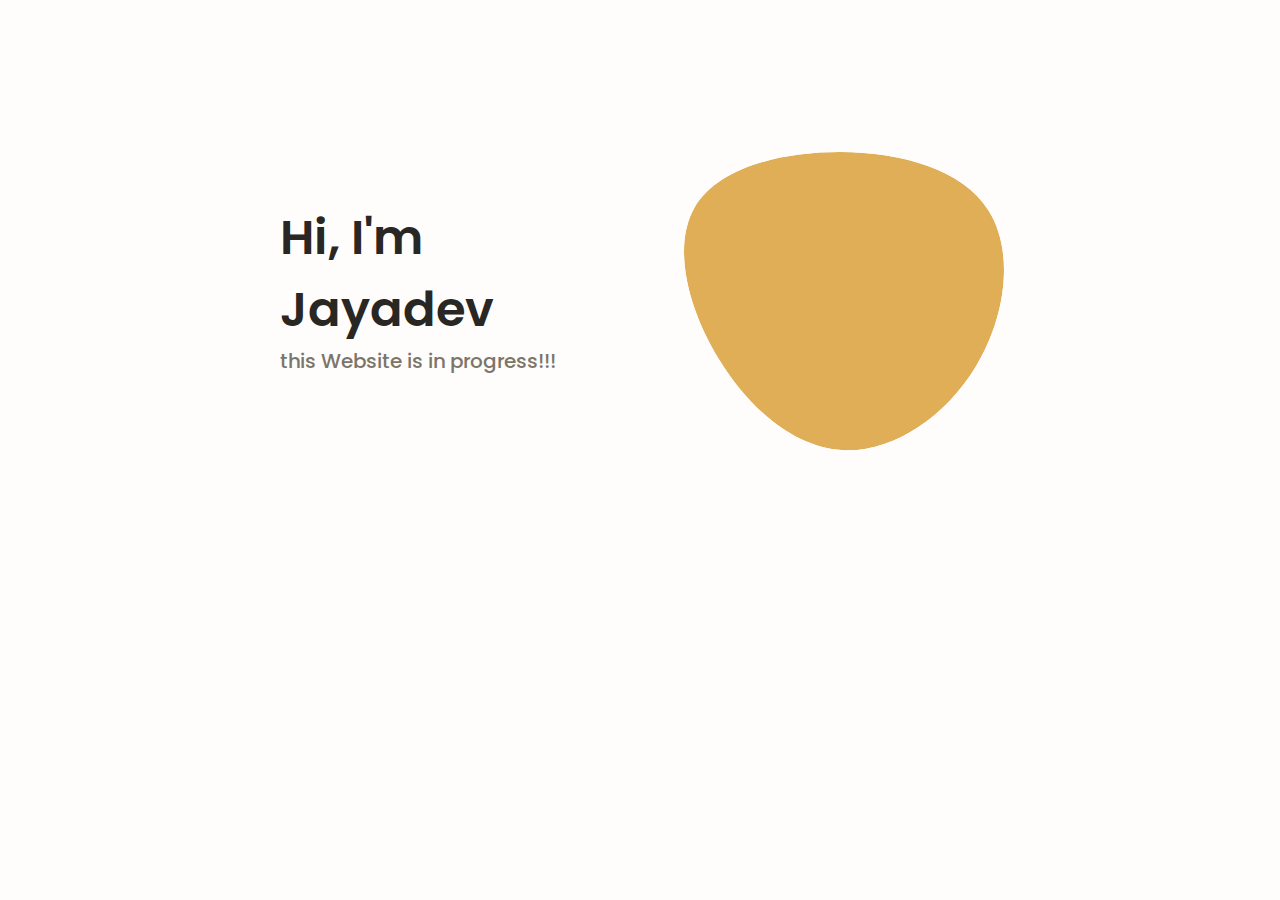
<file: index.html>
<!DOCTYPE html>
<html lang="en">
	
<head>
		<link rel="shortcut icon" href="assets/img/ico.ico">
		<meta charset="UTF-8" />
		<meta name="viewport" content="width=device-width, initial-scale=1.0" />

		<!--==================== UNICONS ====================-->
		<link rel="stylesheet" href="https://unicons.iconscout.com/release/v4.0.0/css/line.css">

		<!--==================== SWIPER CSS ====================-->
		<link rel="stylesheet" href="assets/css/swiper-bundle.min.css" />

		<!--==================== CSS ====================-->
		<link rel="stylesheet" href="assets/css/styles.css" />

		<title>Jayadev's portfolio</title>
	</head>
	<body>
		<!--==================== HEADER ====================-->
		<header class="header" id="header">
		</header>

		<!--==================== MAIN ====================-->
		<main class="main">
			<!--==================== HOME ====================-->
			<section class="home section" id="home">
				<div class="home__container container grid">
					<div class="home__content grid">
						<div class="home__social">
							<a
								href="https://www.linkedin.com/in/jayadev-v-3472621b2/"
								target="_blank"
								class="home__social-icon"
							>
								<i class="uil uil-linkedin-alt"></i>
							</a>
							<a
								href="https://www.behance.net/jayadev_v"
								target="_blank"
								class="home__social-icon"
							>
								<i class="uil uil-behance"></i>
							</a>
							<a
								href="https://github.com/jayadevvasudevan"
								target="_blank"
								class="home__social-icon"
							>
								<i class="uil uil-github-alt"></i>
							</a>
						</div>
						<div class="home__img">
							<svg
								class="home__blob"
								viewBox="0 0 200 187"
								xmlns="http://www.w3.org/2000/svg"
								xmlns:xlink="http://www.w3.org/1999/xlink"
							>
								<mask id="mask0" mask-type="alpha">
									<path
										d="M190.312 36.4879C206.582 62.1187 201.309 102.826 182.328 134.186C163.346 165.547 
                    130.807 187.559 100.226 186.353C69.6454 185.297 41.0228 161.023 21.7403 129.362C2.45775 
                    97.8511 -7.48481 59.1033 6.67581 34.5279C20.9871 10.1032 59.7028 -0.149132 97.9666 
                    0.00163737C136.23 0.303176 174.193 10.857 190.312 36.4879Z"
									/>
								</mask>
								<g mask="url(#mask0)">
									<path
										d="M190.312 36.4879C206.582 62.1187 201.309 102.826 182.328 134.186C163.346 
                    165.547 130.807 187.559 100.226 186.353C69.6454 185.297 41.0228 161.023 21.7403 
                    129.362C2.45775 97.8511 -7.48481 59.1033 6.67581 34.5279C20.9871 10.1032 59.7028 
                    -0.149132 97.9666 0.00163737C136.23 0.303176 174.193 10.857 190.312 36.4879Z"
									/>
								</g>
							</svg>
						</div>
						<div class="home__data">
							<h1 class="home__title">Hi, I'm Jayadev</h1>
							<h3 class="home__subtitle">this Website is in progress!!!</h3>
							<p class="home__description">
								
							</p>
						</div>
					</div>


		<!--==================== SWIPER JS ====================-->
		<script src="assets/js/swiper-bundle.min.js"></script>

		<!--==================== MAIN JS ====================-->
		<script src="assets/js/main.js"></script>
	</body>

</html>
</file>
<file: assets/css/styles.css>
/*==================== GOOGLE FONTS ====================*/
@import url("https://fonts.googleapis.com/css2?family=Poppins:ital,wght@0,400;0,500;1,400&amp;display=swap");

/*==================== VARIABLES CSS ====================*/
:root {
	--header-height: 3rem;

	/*========== Colors ==========*/
	/* Change favorite color */
	--hue-color: 38; /*Purple 250 - Green 142 - Blue 230 - Pink 340*/

	/* HSL color mode */
	--first-color: hsl(var(--hue-color), 69%, 61%);
	--first-color-second: hsl(var(--hue-color), 69%, 61%);
	--first-color-alt: hsl(var(--hue-color), 57%, 53%);
	--first-color-lighter: hsl(var(--hue-color), 92%, 85%);
	--title-color: hsl(var(--hue-color), 8%, 15%);
	--text-color: hsl(var(--hue-color), 8%, 45%);
	--text-color-light: hsl(var(--hue-color), 8%, 65%);
	--input-color: hsl(var(--hue-color), 70%, 96%);
	--body-color: hsl(var(--hue-color), 60%, 99%);
	--container-color: #fff;
	--scroll-bar-color: hsl(var(--hue-color), 12%, 90%);
	--scroll-thumb-color: hsl(var(--hue-color), 12%, 80%);

	/*========== Font and typography ==========*/
	--body-font: "Poppins", sans-serif;

	/* .5rem = 8px, 1rem = 16px, 1.5rem = 24px ... */
	--big-font-size: 2rem;
	--h1-font-size: 1.5rem;
	--h2-font-size: 1.25rem;
	--h3-font-size: 1.125rem;
	--normal-font-size: 0.938rem;
	--small-font-size: 0.813rem;
	--smaller-font-size: 0.75rem;

	/*========== Font weight ==========*/
	--font-medium: 500;
	--font-semi-bold: 600;

	/*========== Margenes Bottom ==========*/
	/* .25rem = 4px, .5rem = 8px, .75rem = 12px ... */
	--mb-0-25: 0.25rem;
	--mb-0-5: 0.5rem;
	--mb-0-75: 0.75rem;
	--mb-1: 1rem;
	--mb-1-5: 1.5rem;
	--mb-2: 2rem;
	--mb-2-5: 2.5rem;
	--mb-3: 3rem;

	/*========== z index ==========*/
	--z-tooltip: 10;
	--z-fixed: 100;
	--z-modal: 1000;
}

/* Font size for large devices */
@media screen and (min-width: 968px) {
	:root {
		--big-font-size: 3rem;
		--h1-font-size: 2.25rem;
		--h2-font-size: 1.5rem;
		--h3-font-size: 1.25rem;
		--normal-font-size: 1rem;
		--small-font-size: 0.875rem;
		--smaller-font-size: 0.813rem;
	}
}

/*========== Variables Dark theme ==========*/
body.dark-theme {
	/* HSL color mode */
	--first-color-second: hsl(var(--hue-color), 30%, 8%);
	--title-color: hsl(var(--hue-color), 8%, 95%);
	--text-color: hsl(var(--hue-color), 8%, 75%);
	--input-color: hsl(var(--hue-color), 29%, 16%);
	--body-color: hsl(var(--hue-color), 28%, 12%);
	--container-color: hsl(var(--hue-color), 29%, 16%);
	--scroll-bar-color: hsl(var(--hue-color), 12%, 48%);
	--scroll-thumb-color: hsl(var(--hue-color), 12%, 36%);
}

/*========== Button Dark/Light ==========*/
.nav__btns {
	display: flex;
	align-items: center;
}

.change-theme {
	font-size: 1.25rem;
	color: var(--title-color);
	margin-right: var(--mb-1);
	cursor: pointer;
}

.change-theme:hover {
	color: var(--first-color);
}

/*==================== BASE ====================*/
* {
	box-sizing: border-box;
	padding: 0;
	margin: 0;
}

html {
	scroll-behavior: smooth;
}

body {
	margin: 0 0 var(--header-height) 0;
	font-family: var(--body-font);
	font-size: var(--normal-font-size);
	background-color: var(--body-color);
	color: var(--text-color);
}

h1,
h2,
h3,
h4 {
	color: var(--title-color);
	font-weight: var(--font-semi-bold);
}

ul {
	list-style: none;
}

a {
	text-decoration: none;
}

img {
	max-width: 100%;
	height: auto;
}

/*==================== REUSABLE CSS CLASSES ====================*/
.section {
	padding: 2rem 0 4rem;
}

.section__title {
	font-size: var(--h1-font-size);
}

.section__subtitle {
	display: block;
	font-size: var(--small-font-size);
	margin-bottom: var(--mb-3);
}

.section__title,
.section__subtitle {
	text-align: center;
}

/*==================== LAYOUT ====================*/
.container {
	max-width: 768px;
	margin-left: var(--mb-1-5);
	margin-right: var(--mb-1-5);
}

.grid {
	display: grid;
	gap: 1.5rem;
}

.header {
	width: 100%;
	position: fixed;
	bottom: 0;
	left: 0;
	z-index: var(--z-fixed);
	background-color: var(--body-color);
}

/*==================== NAV ====================*/
.nav {
	max-width: 968px;
	height: var(--header-height);
	display: flex;
	justify-content: space-between;
	align-items: center;
}

.nav__logo,
.nav__toggle {
	color: var(--title-color);
	font-weight: var(--font-medium);
}

.nav__logo:hover {
	color: var(--first-color);
}

.nav__toggle {
	font-size: 1.1rem;
	cursor: pointer;
}

.nav__toggle:hover {
	color: var(--first-color);
}

@media screen and (max-width: 767px) {
	.nav__menu {
		position: fixed;
		bottom: -100%;
		left: 0;
		width: 100%;
		background-color: var(--body-color);
		padding: 2rem 1.5rem 4rem;
		box-shadow: 0 -1px 4px rgba(0, 0, 0, 0.15);
		border-radius: 1.5rem 1.5rem 0 0;
		transition: 0.3s;
	}
}

.nav__list {
	grid-template-columns: repeat(3, 1fr);
	gap: 2rem;
}

.nav__link {
	display: flex;
	flex-direction: column;
	align-items: center;
	font-size: var(--small-font-size);
	color: var(--title-color);
	font-weight: var(--font-medium);
}

.nav__link:hover {
	color: var(--first-color);
}

.nav__icon {
	font-size: 1.2rem;
}

.nav__close {
	position: absolute;
	right: 1.3rem;
	bottom: 0.5rem;
	font-size: 1.5rem;
	cursor: pointer;
	color: var(--first-color);
}

.nav__close:hover {
	color: var(--first-color-alt);
}

/* show menu */
.show-menu {
	bottom: 0;
}

/* Active link */
.active-link {
	color: var(--first-color);
}

/* Change background header */
.scroll-header {
	box-shadow: 0 -1px 4px rgba(0, 0, 0, 0.15);
}

/*==================== HOME ====================*/
.home-container {
	gap: 1rem;
}

.home__content {
	grid-template-columns: 0.5fr 3fr;
	padding-top: 3.5rem;
	align-items: center;
}

.home__social {
	display: grid;
	grid-template-columns: max-content;
	row-gap: 1rem;
}

.home__social-icon {
	font-size: 1.25rem;
	color: var(--first-color);
}

.home__social-icon:hover {
	font-size: 1.25rem;
	color: var(--first-color-alt);
}

.home__blob {
	width: 200px;
	fill: var(--first-color);
}

.home__blob-img {
	width: 170px;
}

.home__data {
	grid-column: 1/3;
}

.home__title {
	font-size: var(--big-font-size);
}

.home__subtitle {
	font-size: var(--h3-font-size);
	color: var(--text-color);
	font-weight: var(--font-medium);
	margin-bottom: var(--mb-0-75);
}

.home__description {
	margin-bottom: var(--mb-2);
}

.home__scroll {
	display: none;
}

.home__scroll-button {
	color: var(--first-color);
	transition: 0.3s;
}

.home__scroll-button:hover {
	transform: translateY(0.25rem);
}

.home__scroll-mouse {
	font-size: 2rem;
}

.home__scroll-name {
	font-size: var(--small-font-size);
	color: var(--title-color);
	font-weight: var(--font-medium);
	margin-right: var(--mb-0-25);
}

.home__scroll-arrow {
	font-size: 1.25rem;
}

/*==================== BUTTONS ====================*/
.button {
	display: inline-block;
	background-color: var(--first-color);
	color: #fff;
	padding: 1rem;
	border-radius: 0.5rem;
	font-weight: var(--font-medium);
}

.button:hover {
	background-color: var(--first-color-alt);
}

.button__icon {
	font-size: 1.25rem;
	margin-left: var(--mb-0-5);
	transition: 0.3s;
}

.button--white {
	background-color: #fff;
	color: var(--first-color);
}

.button--white:hover {
	background-color: #fff;
}

.button--flex {
	display: inline-flex;
	align-items: center;
}

.button--small {
	padding: 0.75rem 1rem;
}

.button--link {
	padding: 0;
	background-color: transparent;
	color: var(--first-color);
}

.button--link:hover {
	background-color: transparent;
	color: var(--first-color-alt);
}

/*==================== ABOUT ====================*/
.about__img {
	width: 200px;
	border-radius: 0.5rem;
	justify-self: center;
	align-self: center;
}

.about__description {
	text-align: center;
	margin-bottom: var(--mb-2-5);
}

.about__info {
	display: flex;
	justify-content: space-evenly;
	margin-bottom: var(--mb-2-5);
}

.about__info-title {
	font-size: var(--h2-font-size);
	font-weight: var(--font-semi-bold);
	color: var(--title-color);
}

.about__info-name {
	font-size: var(--smaller-font-size);
}

.about__info-title,
.about__info-name {
	display: block;
	text-align: center;
}

.about__buttons {
	display: flex;
	justify-content: center;
}

/*==================== SKILLS ====================*/
.skills__container {
	row-gap: 0;
}

.skills__header {
	display: flex;
	align-items: center;
	margin-bottom: var(--mb-2-5);
	cursor: pointer;
}

.skills__icon,
.skills__arrow {
	font-size: 2rem;
	color: var(--first-color);
}

.skills__icon {
	margin-right: var(--mb-0-75);
}

.skills__title {
	font-size: var(--h3-font-size);
}

.skills__subtitle {
	font-size: var(--small-font-size);
	color: var(--text-color-light);
}

.skills__arrow {
	margin-left: auto;
	transition: 0.4s;
}

.skills__list {
	row-gap: 1.5rem;
	padding-left: 2.7rem;
}

.skills__titles {
	display: flex;
	justify-content: space-between;
	margin-bottom: var(--mb-0-5);
}

.skills__name {
	font-size: var(--normal-font-size);
	font-weight: var(--font-medium);
}

.skills__bar,
.skills__percentage {
	height: 5px;
	border-radius: 0.25rem;
}

.skills__bar {
	background-color: var(--first-color-lighter);
}

.skills__percentage {
	display: block;
	background-color: var(--first-color);
}

.skills__html {
	width: 90%;
}
.skills__css {
	width: 80%;
}
.skills__js {
	width: 60%;
}
.skills__react {
	width: 85%;
}
.skills__php {
	width: 80%;
}
.skills__node {
	width: 70%;
}
.skills__firebase {
	width: 90%;
}
.skills__python {
	width: 55%;
}
.skills__figma {
	width: 90%;
}
.skills__sketch {
	width: 85%;
}
.skills__photoshop {
	width: 85%;
}

.skills__close .skills__list {
	height: 0;
	overflow: hidden;
}
.skills__open .skills__list {
	height: max-content;
	margin-bottom: var(--mb-2-5);
}

.skills__open .skills__arrow {
	transform: rotate(-180deg);
}

/*==================== QUALIFICATION ====================*/
.qualification__tabs {
	display: flex;
	justify-content: space-evenly;
	margin-bottom: var(--mb-2);
}

.qualification__button {
	font-size: var(--h3-font-size);
	font-weight: var(--font-medium);
	cursor: pointer;
}

.qualification__button:hover {
	color: var(--first-color);
}

.qualification__icon {
	font-size: 1.8rem;
	margin-right: var(--mb-0-25);
}

.qualification__data {
	display: grid;
	grid-template-columns: 1fr max-content 1fr;
	column-gap: 1.5rem;
}

.qualification__title {
	font-size: var(--normal-font-size);
	font-weight: var(--font-medium);
}

.qualification__subtitle {
	display: inline-block;
	font-size: var(--small-font-size);
	margin-bottom: var(--mb-1);
}

.qualification__calendar {
	font-size: var(--smaller-font-size);
	color: var(--text-color-light);
}

.qualification__rounder {
	display: inline-block;
	width: 13px;
	height: 13px;
	background-color: var(--first-color);
	border-radius: 50%;
}

.qualification__line {
	display: block;
	width: 1px;
	height: 100%;
	background-color: var(--first-color);
	transform: translate(6px, -7px);
}

.qualification [data-content] {
	display: none;
}

.qualification__active[data-content] {
	display: block;
}

.qualification__button.qualification__active {
	color: var(--first-color);
}

/*==================== SERVICES ====================*/
.services__container {
	gap: 1.5rem;
	grid-template-columns: repeat(2, 1fr);
}

.services__content {
	position: relative;
	background-color: var(--container-color);
	padding: 3.5rem 0.5rem 1.25rem 1.5rem;
	border-radius: 0.25rem;
	box-shadow: 0 2px 4px rgba(0, 0, 0, 0.15);
	transition: 0.3s;
}

.services__content:hover {
	box-shadow: 0 4px 8px rgba(0, 0, 0, 0.15);
}

.services__icon {
	display: block;
	font-size: 1.5rem;
	color: var(--first-color);
	margin-bottom: var(--mb-1);
}

.services__title {
	font-size: var(--h3-font-size);
	margin-bottom: var(--mb-1);
	font-weight: var(--font-medium);
}

.services__button {
	cursor: pointer;
	font-size: var(--small-font-size);
}

.services__button:hover .button__icon {
	transform: translateX(0.25rem);
}

.services__modal {
	position: fixed;
	top: 0;
	left: 0;
	right: 0;
	bottom: 0;
	background-color: rgba(0, 0, 0, 0.5);
	display: flex;
	align-items: center;
	justify-content: center;
	padding: 0 1rem;
	z-index: var(--z-modal);
	opacity: 0;
	visibility: hidden;
	transition: 0.3s;
}

.services__modal-content {
	position: relative;
	background-color: var(--container-color);
	padding: 1.5rem;
	border-radius: 0.5rem;
}

.services__modal-services {
	row-gap: 1rem;
}

.services__modal-service {
	display: flex;
}

.services__modal-title {
	font-size: var(--h3-font-size);
	font-weight: var(--font-medium);
	margin-bottom: var(--mb-1-5);
}

.services__modal-close {
	position: absolute;
	top: 1rem;
	right: 1rem;
	font-size: 1.5rem;
	color: var(--first-color);
	cursor: pointer;
}

.services__modal-icon {
	color: var(--first-color);
	margin-right: var(--mb-0-25);
}

/* Active Modal */
.active-modal {
	opacity: 1;
	visibility: visible;
}

/*==================== PORTFOLIO ====================*/
.portfolio__container {
	overflow: initial;
}

.portfolio__content {
	padding: 0 1.5rem;
}

.portfolio__img {
	width: 265px;
	border-radius: 0.5rem;
	justify-self: center;
}

.portfolio__title {
	font-size: var(--h3-font-size);
	margin-bottom: var(--mb-0-5);
}

.portfolio__description {
	margin-bottom: var(--mb-0-75);
}

.portfolio__button:hover .button__icon {
	transform: translateX(0.25rem);
}

.swiper-button-prev::after,
.swiper-button-next::after {
	content: "";
}

.swiper-portfolio-icon {
	font-size: 2rem;
	color: var(--first-color);
}

.swiper-button-prev {
	left: -0.5rem;
}

.swiper-button-next {
	right: -0.5rem;
}

.swiper-container-horizontal > .swiper-pagination-bullets {
	bottom: -2.5rem;
}

.swiper-pagination-bullet-active {
	background-color: var(--first-color);
}

.swiper-button-prev,
.swiper-button-next,
.swiper-pagination-bullet {
	outline: none;
}

/*==================== PROJECT IN MIND ====================*/
.project {
	text-align: center;
}

.project__bg {
	background-color: var(--first-color-second);
	padding-top: 3rem;
}

.project__title {
	font-size: var(--h2-font-size);
	margin-bottom: var(--mb-0-75);
}

.project__description {
	margin-bottom: var(--mb-1-5);
}

.project__title,
.project__description {
	color: #fff;
}

.project__img {
	width: 232px;
	justify-self: center;
}

/*==================== TESTIMONIAL ====================*/
.testimonial__data,
.testimonial__header {
	display: flex;
}

.testimonial__data {
	justify-content: space-between;
	margin-bottom: var(--mb-1);
}

.testimonial__img {
	width: 60px;
	height: 60px;
	border-radius: 50%;
	margin-right: var(--mb-0-75);
}

.testimonial__name {
	font-size: var(--h3-font-size);
	font-weight: var(--font-medium);
}

.testimonial__client {
	font-size: var(--small-font-size);
	color: var(--text-color-light);
}

.testimonial__description {
	margin-bottom: var(--mb-2-5);
}

.testimonial__icon-star {
	color: var(--first-color);
}

.swiper-container .swiper-pagination-testimonial {
	bottom: 0;
}

/*==================== CONTACT ME ====================*/
.contact__information {
	display: flex;
	margin-bottom: var(--mb-2);
}

.contact__icon {
	font-size: 2rem;
	color: var(--first-color);
	margin-right: var(--mb-0-75);
}

.contact__title {
	font-size: var(--h3-font-size);
	font-weight: var(--font-medium);
}

.contact__subtitle {
	font-size: var(--small-font-size);
	color: var(--text-color-light);
}

.contact__content {
	background-color: var(--input-color);
	border-radius: 0.5rem;
	padding: 0.75rem 1rem 0.25rem;
}

.contact__label {
	font-size: var(--smaller-font-size);
	color: var(--title-color);
}

.contact__input {
	width: 100%;
	background-color: var(--input-color);
	color: var(--text-color);
	font-family: var(--body-font);
	font-size: var(--normal-font-size);
	border: none;
	outline: none;
	padding: 0.25rem 0.5rem 0.5rem 0;
}

/*==================== FOOTER ====================*/
.footer {
	padding-top: 2rem;
}

.footer__container {
	row-gap: 3.5rem;
}

.footer__bg {
	background-color: var(--first-color-second);
	padding: 2rem 0 3rem;
}

.footer__title {
	font-size: var(--h1-font-size);
	margin-bottom: var(--mb-0-25);
}

.footer__subtitle {
	font-size: var(--small-font-size);
}

.footer__links {
	display: flex;
	flex-direction: column;
	row-gap: 1.5rem;
}

.footer__link:hover {
	color: var(--first-color-lighter);
}

.footer__social {
	font-size: 1.25rem;
	margin-right: var(--mb-1-5);
}

.footer__social:hover {
	color: var(--first-color-lighter);
}

.footer__copy {
	font-size: var(--smaller-font-size);
	text-align: center;
	color: var(--text-color-light);
	margin-top: var(--mb-3);
}

.footer__title,
.footer__subtitle,
.footer__link,
.footer__social {
	color: #fff;
}

/*========== SCROLL UP ==========*/
.scrollup {
	position: fixed;
	right: 1rem;
	bottom: -20%;
	background-color: var(--first-color);
	opacity: 0.8;
	padding: 0 0.3rem;
	border-radius: 0.4rem;
	z-index: var(--z-tooltip);
	transition: 0.4s;
}

.scrollup:hover {
	background-color: var(--first-color-alt);
}

.scrollup__icon {
	font-size: 1.5rem;
	color: #fff;
}

/* Show scroll */
.show-scroll {
	bottom: 5rem;
}

/*========== SCROLL BAR ==========*/
::-webkit-scrollbar {
	width: 0.6rem;
	background-color: var(--scroll-bar-color);
	border-radius: 0.5rem;
}

::-webkit-scrollbar-thumb {
	background-color: var(--scroll-thumb-color);
	border-radius: 0.5rem;
}
::-webkit-scrollbar-thumb:hover {
	background-color: var(--text-color-light);
}

/*==================== MEDIA QUERIES ====================*/
/* For small devices */
@media screen and (max-width: 350px) {
	.container {
		margin-left: var(--mb-1);
		margin-right: var(--mb-1);
	}

	.nav__menu {
		padding: 2rem 0.25rem 4rem;
	}
	.nav__list {
		column-gap: 0;
	}

	.home__content {
		grid-template-columns: 0.25fr 3fr;
	}
	.home__blob {
		width: 180px;
	}

	.skills__title {
		font-size: var(--normal-font-size);
	}

	.qualification__data {
		gap: 0.5rem;
	}

	.services__container {
		grid-template-columns: max-content;
		justify-content: center;
	}
	.services__content {
		padding-right: 3.5rem;
	}
	.services__modal {
		padding: 0 0.5rem;
	}

	.project__img {
		width: 200px;
	}

	.testimonial__data,
	.testimonial__header {
		flex-direction: column;
		align-items: center;
	}
	.testimonial__img {
		margin-right: 0;
		margin-bottom: var(--mb-0-25);
	}
	.testimonial__data,
	.testimonial__description {
		text-align: center;
	}
}

/* For medium devices */
@media screen and (min-width: 568px) {
	.home__content {
		grid-template-columns: max-content 1fr 1fr;
	}
	.home__data {
		grid-column: initial;
	}
	.home__img {
		order: 1;
		justify-self: center;
	}

	.about__container,
	.skills__container,
	.portfolio__content,
	.project__container,
	.contact__container,
	.footer__container {
		grid-template-columns: repeat(2, 1fr);
	}

	.qualification__sections {
		display: grid;
		grid-template-columns: 0.6fr;
		justify-content: center;
	}
}

@media screen and (min-width: 768px) {
	.container {
		margin-left: auto;
		margin-right: auto;
	}

	body {
		margin: 0;
	}

	.section {
		padding: 6rem 0 2rem;
	}
	.section__subtitle {
		margin-bottom: 4rem;
	}

	.header {
		top: 0;
		bottom: initial;
	}
	.header,
	.main,
	.footer__container {
		padding: 0 1rem;
	}

	.nav {
		height: calc(var(--header-height) + 1.5rem);
		column-gap: 1rem;
	}
	.nav__icon,
	.nav__close,
	.nav__toggle {
		display: none;
	}
	.nav__list {
		display: flex;
		column-gap: 2rem;
	}
	.nav__menu {
		margin-left: auto;
	}
	.change-theme {
		margin: 0;
	}

	.home-container {
		row-gap: 5rem;
	}
	.home-content {
		padding-top: 5.5rem;
		column-gap: 2rem;
	}
	.home__blob {
		width: 270px;
	}
	.home__scroll {
		display: block;
	}
	.home__scroll-button {
		margin-left: 3rem;
	}

	.about__container {
		column-gap: 5rem;
	}
	.about__img {
		width: 350px;
	}
	.about__description {
		text-align: initial;
	}
	.about__info {
		justify-content: space-between;
	}
	.about__buttons {
		justify-content: initial;
	}

	.qualification__tabs {
		justify-content: center;
	}
	.qualification__button {
		margin: 0 var(--mb-1);
	}
	.qualification__sections {
		grid-template-columns: 0.5fr;
	}

	.services__container {
		grid-template-columns: repeat(3, 218px);
		justify-content: center;
	}
	.services__icon {
		font-size: 2rem;
	}
	.services__content {
		padding: 6rem 0 2rem 2.5rem;
	}
	.services__modal-content {
		width: 450px;
	}

	.portfolio__img {
		width: 320px;
	}
	.portfolio__content {
		align-items: center;
	}

	.project {
		text-align: initial;
	}
	.project__bg {
		background: none;
	}
	.project__container {
		background-color: var(--first-color-second);
		border-radius: 1rem;
		padding: 3rem 2.5rem 0;
		grid-template-columns: 1fr max-content;
		column-gap: 3rem;
	}
	.project__data {
		padding-top: 0.8rem;
	}

	.footer__container {
		grid-template-columns: repeat(3, 1fr);
	}
	.footer__bg {
		padding: 3rem 0 3.5rem;
	}
	.footer__links {
		flex-direction: row;
		column-gap: 2rem;
	}
	.footer__socials {
		justify-self: flex-end;
	}
	.footer__copy {
		margin-top: 4.5rem;
	}
}

/* For large devices */
@media screen and (min-width: 1024px) {
	.header,
	.main,
	.footer__container {
		padding: 0;
	}

	.home__blob {
		width: 320px;
	}
	.home__social {
		transform: translateX(-6rem);
	}

	.services__container {
		grid-template-columns: repeat(3, 238px);
	}

	.portfolio__content {
		column-gap: 5rem;
	}
	.swiper-portfolio-icon {
		font-size: 3.5rem;
	}
	.swiper-button-prev {
		left: -3.5rem;
	}
	.swiper-button-next {
		right: -3.5rem;
	}
	.swiper-container-horizontal > .swiper-pagination-bullets {
		bottom: -4.5rem;
	}

	.contact__form {
		width: 460px;
	}
	.contact__inputs {
		grid-template-columns: repeat(2, 1fr);
	}
}
</file>
